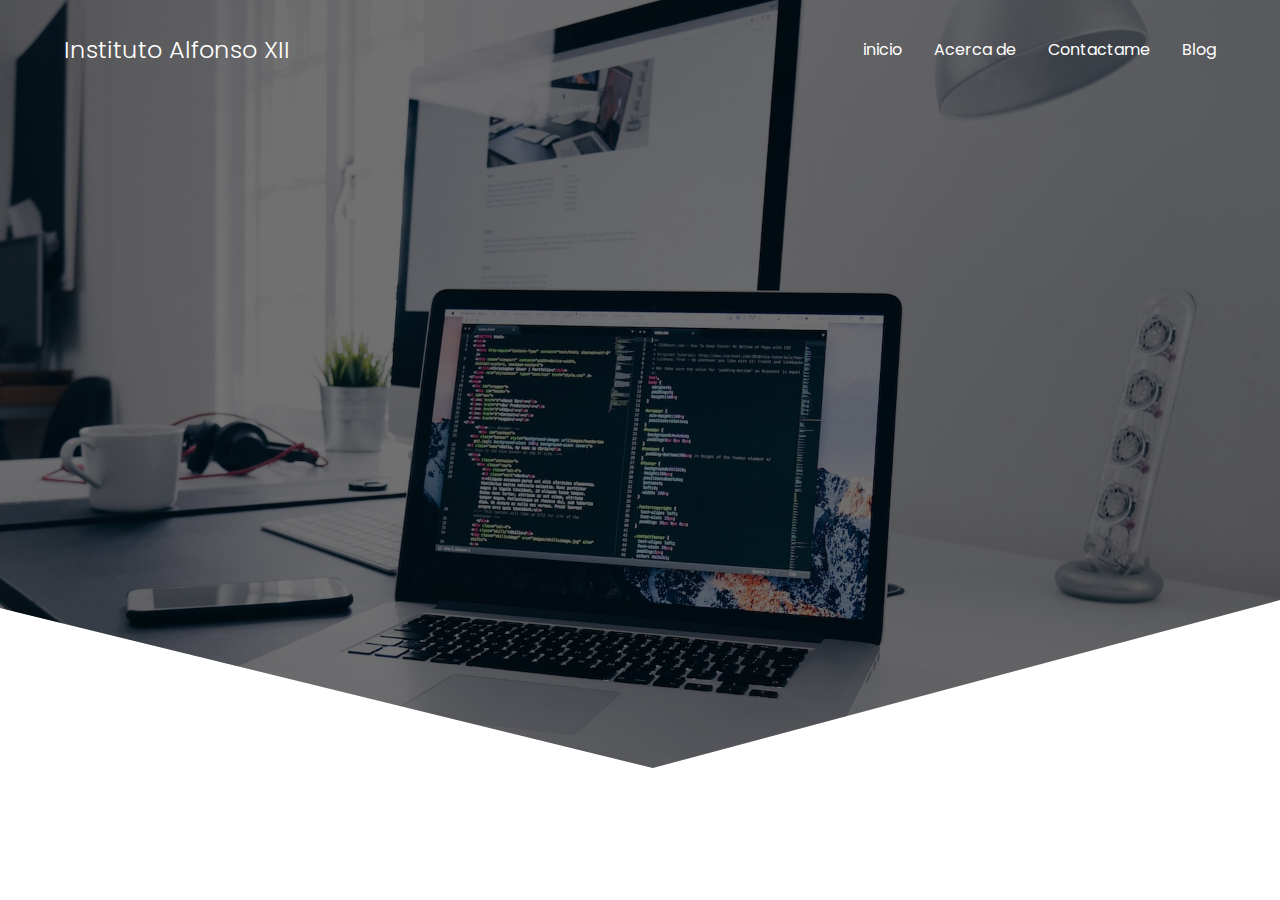
<file: vistas/header/index-8.html>
<!DOCTYPE html>
<html lang="es">
<head>
    <meta charset="UTF-8">
    <meta http-equiv="X-UA-Compatible" content="IE=edge">
    <meta name="viewport" content="width=device-width, initial-scale=1.0">
    <link rel="stylesheet" href="css-8/style-8.css">
    <link rel="stylesheet" href="css-8/normalize-8.css">
</head>
<body>
<header class="hero">
    <nav class="nav container">
        <div class="nav__logo">
            <h2 class="nav__title">Instituto Alfonso XII</h2>
        </div>      
        <ul class="nav__link nav__link--menu">
            <li class="nav__items">
                <a href="#" class="nav__links">inicio</a>
            </li>
            <li class="nav__items">
                <a href="#" class="nav__links">Acerca de </a>
            </li>
            <li class="nav__items">
                <a href="#" class="nav__links">Contactame</a>
            </li>
            <li class="nav__items">
                <a href="#" class="nav__links">Blog</a>
            </li>
            <img src="./img-8/close.svg" class="nav__close" alt="">
        </ul>
        <div class="nav__menu">
            <img src="./img-8/menu.svg" class="nav__img" alt="">
        </div>
    </nav>
</header>
    <script src="./js-8/slider.js"></script>
    <script src="./js-8/questions.js"></script>
    <script src="./js-8/menu.js"></script>
</body>
</html>
</file>
<file: vistas/header/css-8/style-8.css>
@import url('https://fonts.googleapis.com/css2?family=Open+Sans:wght@300;400;700&family=Poppins:wght@300;400;600;700&family=Roboto:wght@300;400&display=swap');

:root{
    --padding-container: 100px 0;
    --color-title: #001a49;
}

body{
    font-family: 'Poppins', sans-serif;
}

.container{
    width: 90%;
    max-width: 1200px;
    margin: 0 auto;
    overflow: hidden;
    padding: var(--padding-container);
}

.hero{
   width: 100%;
   height: 100vh;
   min-height: 600px;
   max-height: 800px;
   position: relative;
   display: grid;
   grid-template-rows: 100px 1fr;
   color: #fff;
}

.hero::before{
    content: "";
    position: absolute;
    top: 0;
    left: 0;
    width: 100%;
    height: 100%;
    background-image: linear-gradient(180deg, #0000008c 0%, #0000008c 100% ), url(../img-8/computer.jpg);
    background-size: cover;
    clip-path: polygon(0 0, 100% 0, 100% 75%, 51% 96%, 0 76%);
    z-index: -1;
}

/* Nav */

.nav{
    --padding-container:0;
    height: 100%;
    display: flex;
    align-items: center;
}

.nav__title{
    font-weight: 300;
}

.nav__link{
    margin-left: auto;
    padding: 0;
    display: grid;
    grid-auto-flow: column;
    grid-auto-columns: max-content;
    gap: 2em;
}

.nav__items{
    list-style: none;
}


.nav__links{
    color: #fff;
    text-decoration: none;
}

.nav__menu{
    margin-left: auto;
    cursor: pointer;
    display: none;
}

.nav__img{
    display: block;
    width: 30px;
}

.nav__close{
    display: var(--show, none);
    padding: 0;
}

/* Hero container */

.hero__container{
    max-width: 900px;
    display: grid;
    --padding-container:0;
    grid-auto-rows: max-content;
    align-items: center;
    gap: 3em;
    padding-bottom: 150px;
    text-align: center;
}

.hero__title{
    font-size: 3rem;
}

.hero__paragraph{
    margin-bottom: 20px;
}

.cta{
    display: inline-block;
    background-color: #2091f9;
    justify-self: center;
    color: #fff;
    text-decoration: none;
    padding: 13px 30px;
    border-radius: 32px;
}

.cta:hover{
    background: #fff;
    color: black;
    border-radius: 1px solid #000;
}

/* About */

.about{
    text-align: center;
}

.subtitle{
    color: var(--color-title);
    font-size: 2rem;
    margin-bottom: 25px;
}

.about__paragraph{
    line-height: 1.7;
}

.about__main{
    padding-top: 80px;
    display: grid;
    width: 90%;
    margin: 0 auto;
    gap: 1em;
    overflow: hidden;
    grid-template-columns: repeat(auto-fit, minmax(260px, auto));
}

.about__icons{
    display: grid;
    gap: 1em;
    justify-items: center;
    width: 260px;
    overflow: hidden;
    margin: 0 auto;
}

.about__icon{
    width: 40px;
}

/* knowledge */

.knowledge{
    background-color: #e5e5f7;
    background-image:  radial-gradient(#444cf7 0.5px, transparent 0.5px), radial-gradient(#444cf7 0.5px, #e5e5f7 0.5px);
    background-size: 20px 20px;
    background-position: 0 0,10px 10px;
    overflow: hidden;
}

.knowledge__container{
    display: grid;
    grid-template-columns: 1fr 1fr;
    gap: 1em;
    align-items: center;
}

.knowledge__picture{
    max-width: 600px;
}

.knowledge__paragraph{
    line-height: 1.7;
    margin-bottom: 40px;
}

.knowledge__img{
    width: 80%;
    display: block;
}

/* Preci */

.price{
    text-align: center;
}

.price__table{
    padding-top: 60px;
    display: flex;
    flex-wrap: wrap;
    gap: 2.5em;
    justify-content: space-evenly;
    align-items: center;
}

.price__element{
    background-color: #e5e5f7;
    text-align: center;
    border-radius: 10px;
    width: 330px;
    padding: 40px;
    --color-plan: #696871;
    --color-price: #10293f;
    --bg-cta: #fff;
    --color-cta: #5454d4;
    --color-items: #696871;
    transform: scale(1);
    transition: transform 0.6s;
}

.price__element:hover{
    box-shadow: 0 0 6px rgba(0, 0, 0, 0.9);
    transform: scale(1.12);
    cursor: pointer;
}

.price__element--best{
    width: 370px;
    padding: 60px 40px;
    background-color: aqua;
    --color-plan: #696871;
    --color-price: #10293f;
    --bg-cta: #fff;
    --color-cta: #5454d4;
    --color-items: #696871;
}

.price__name{
    color: var(--color-plan);
    margin-bottom: 15px;
    font-weight: 300;
}

.price__price{
    font-size: 2.5rem;
    color: var(--color-price);
}

.price__items{
    margin-top: 35px;
    display: grid;
    gap: 1em;
    font-weight: 300;
    font-size: 1.2rem;
    margin-bottom: 50px;
    color: var(--color-items);
}

.price__cta{
    display: block;
    padding: 20px 0;
    border-radius: 10px;
    text-decoration: none;
    background-color: var(--bg-cta);
    font-weight: 600;
    box-shadow: 0 0 3px rgba(0, 0, 0, .9);
}

.testimony{
    background-color: #e5e5f7;
}

.testimony__container{
    display: grid;
    grid-template-columns: 50px 1fr 50px;
    gap: 1em;
    align-items: center;
}

.testimony__body{
    display: grid;
    grid-template-columns: 1fr max-content;
    justify-content: space-between;
    align-items: center;
    gap: 2em;
    grid-column: 2/3;
    grid-row: 1/2;
    opacity: 0;
    pointer-events: none;
}


.testimony__body--show{
    pointer-events: unset;
    opacity: 1;
    transition: opacity 1.5s ease-in-out;
}


.testimony__img{
    width: 250px;
    height: 250px;
    border-radius: 50%;
    object-fit: cover;
    object-position: 40% 30%;
}

.testimony__texts{
    max-width: 700px;
}

.testimony__course{
    background-color: royalblue;
    color: #fff;
    display: inline-block;
    padding: 5px;
}

.testimony__arrow{
    width: 90%;
    cursor: pointer;
}

/* Questions */

.questions{
    text-align: center;
}

.questions__container{
    display: grid;
    gap: 2em;
    padding-top: 50px;
    margin-bottom: 100px;
    margin-bottom: 10px;
}

.questions__padding{
    padding: 0;
    transition: padding .3s;
    border: 1px solid #5454d4;
    border-radius: 12px;
}

.questions__padding--add{
    margin-bottom: 30px;
}

.questions__answer{
    padding: 0 30px 0;
    overflow: hidden;
}

.questions__title{
    text-align: left;
    display: flex;
    font-size: 20px;
    padding: 30px 0 30px;
    cursor: pointer;
    color: var(--color-title);
    justify-content: space-between;
}

.questions__arrow{
    border-radius: 50%;
    background-color: var(--color-title);
    width: 25px;
    height: 25px;
    justify-content: center;
    align-items: center;
    align-self: flex-end;
    margin-left: 10px;
    transition: transform .3s;
}


.questions__arrow--rotate{
    transform: rotate(180deg);
}

.questions__show{
    margin-bottom: 20px;
    text-align: left;
    height: 0;
    transition:  height .3s;
}

.questions__img{
    display: block;
}

.questions__copy{
    width: 60%;
    margin: 0 auto;
    margin-bottom: 40px;
}

/* .questions__offer{
    --padding-container: 5px 0;
} */


/* Footer */

.footer{
    background-color: #1d293f;
}

.footer__title{
    font-weight: 300;
    font-size: 2rem;
    margin-bottom: 30px;
}

.footer__title, .footer__newsletter{
    color: #fff;
}

.footer__container{
    display: flex;
    justify-content: space-between;
    align-items: center;
    border-bottom: 1px solid #fff;
    padding-bottom: 60px;
}

.nav--footer{
    padding-bottom: 20px;
    display: grid;
    gap: 1em;
    grid-auto-flow: row;
    height: 100%;
}

.nav__link--footer{
    display: flex;
    margin: 0;
    margin-right: 20px;
    flex-wrap: wrap;
}

.footer__inputs{
    margin-top: 10px;
    display: flex;
    overflow: hidden;
}

.footer__input{
    background-color: #fff;
    height: 50px;
    display: block;
    padding-left: 10px;
    border-radius: 6px;
    font-size: 1rem;
    outline: none;
    border: none;
    margin-right: 16px;
}

.footer__submit{
    margin-left: auto;
    display: inline-block;
    height: 50px;
    padding: 0 20px;
    background-color: #2091f9;
    border: none;
    font-size: 1rem;
    color: #fff;
    border-radius: 6px;
}

.footer__copy{
    --padding-container: 5px 0;
    text-align: center;
    color: #fff;
}

.footer__copyright{
    font-weight: 100;
}

.footer__icons{
    display: inline-flex;
    margin-bottom: 20px;
}

/* .footer__img{
    width: 30px;
    margin: 30px;
} */

/* Media queris */

@media  (max-width:800px){
    .nav__menu{
        display: block;
    }

    .nav__link--menu{
        position: fixed;
        background-color: #000;
        top: 0;
        left: 0;
        height: 100%;
        width: 100%;
        display: flex;
        flex-direction: column;
        justify-content: space-evenly;
        align-items: center;
        z-index: 100;
        opacity: 0;
        pointer-events: none;
        transition: .7s opacity;
    }

    .nav__link--show{
        --show: block;
        opacity: 1;
        pointer-events: unset;
    }

    .nav__close{
        position: absolute;
        top: 30px;
        right: 30px;
        width: 30px;
        cursor: pointer;
    }

    .hero__title{
        font-size: 2.5rem;
    }

    .about__main{
        gap: 2em;
    }

    .about__icons:last-of-type{ /* para poner al centro de  los demas link*/
        grid-column: 1/-1;
    }

    /* section #2 */

    .knowledge__container{
        grid-template-columns: 1fr;
        grid-template-rows: max-content 1fr;
        gap: 3em;
        text-align: center;
    }

    .knowledge__picture{
        grid-row: 1/2;
        justify-self: center;
        margin-left: 110px;
    }

    /* Section #4 */

    .testimony__container{
        grid-template-columns: 30px 1fr 30px;
    }

    .testimony__body{
        grid-template-columns: 1fr;
        grid-template-rows: max-content max-content;
        gap: 3em;
        justify-items: center;
    }

    .testimony__img{
        width: 200px;
        height: 200px;
    }

    /* Section #6 */

    .questions__copy{
        width: 100%;
    }

    /* Footer */

    .footer__container{
        flex-wrap: wrap;
    }

    .nav--footer{
        width: 100%;
        justify-items: center;
    }

    .nav__link--footer{
        width: 100%;
        justify-content: space-evenly;
        margin: 0;
    }

    .footer__form{
        width: 100%;
        justify-content: space-between;
    }

}

@media (max-width:600px){
    .hero__title{
        font-size: 2rem;
    }

    .hero__paragraph{
        font-size: 1rem;
    }

    .subtitle{
        font-size: 1.8rem;
    }

    .knowledge__picture{
        margin-left: 60px;

    }

    /* Section #3 */

    .price__element{
        width: 90%;
    }

    .price__element--best{
        width: 90%;
        padding: 40px;
    }
    .price__element:hover{
        transform: scale(1.05);
    }

    .price__price{
        font-size: 2rem;
    }

    .testimony{
        --padding-container: 60px 0;
    }

    .testimony__container{
        grid-template-columns: 28px 1fr 28px;
        gap: .9em;
    }

    .testimony__arrow{
        width: 100%;
    }

    .testimony__course{
        margin-top: 15px;
    }

    .questions__title{
        font-size: 1rem;
    }

    /* footer */

    .footer__title{
        justify-self: start;
        margin-bottom: 15px;
    }

    .nav--footer{
        padding-bottom: 65px;
    }

    .nav__link--footer{
        justify-content: space-between;
    }

    .footer__inputs{
        flex-wrap: wrap;
    }

    .footer__input{
        flex-basis: 100%;
        margin: 0;
        margin-bottom: 16px;
    }

    .footer__submit{
        margin: 0;
        width: 100%;
        /* margin-right: auto;
        margin-left: 0; */
    }
}
</file>
